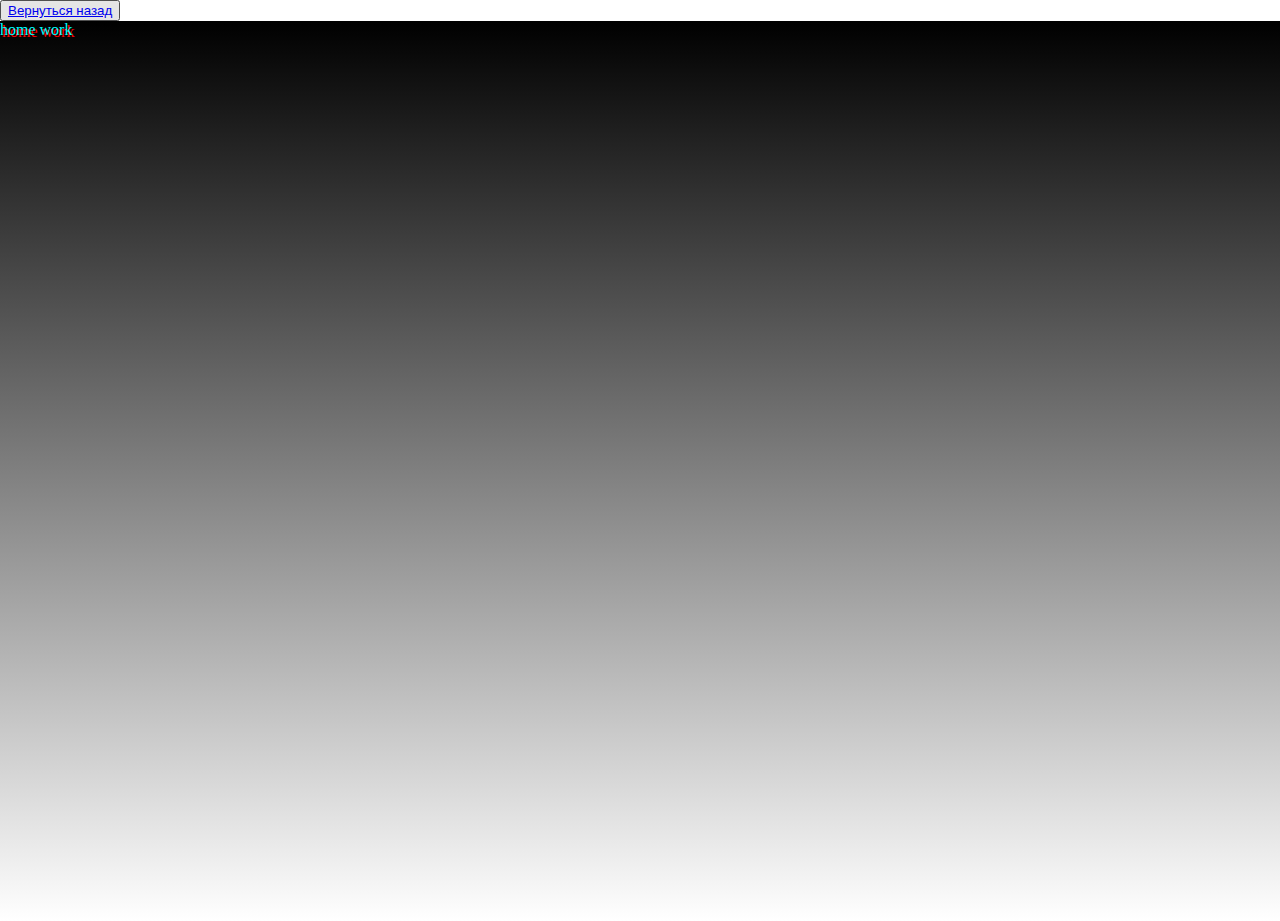
<file: additional_12/additional_12.html>
<!DOCTYPE html>
<html lang="en">
<head>
    <meta charset="UTF-8">
    <meta http-equiv="X-UA-Compatible" content="IE=edge">
    <meta name="viewport" content="width=device-width, initial-scale=1.0">
    <title>Дополнительное задание 12</title>
    <link rel="stylesheet" href="./additional_12.css">
</head>
<body>
    <div><button><a href="../index.html">Вернуться назад</a></button></div>

  

    <main>
        <span>home work</span>
    </main>
</body>
</html>
</file>
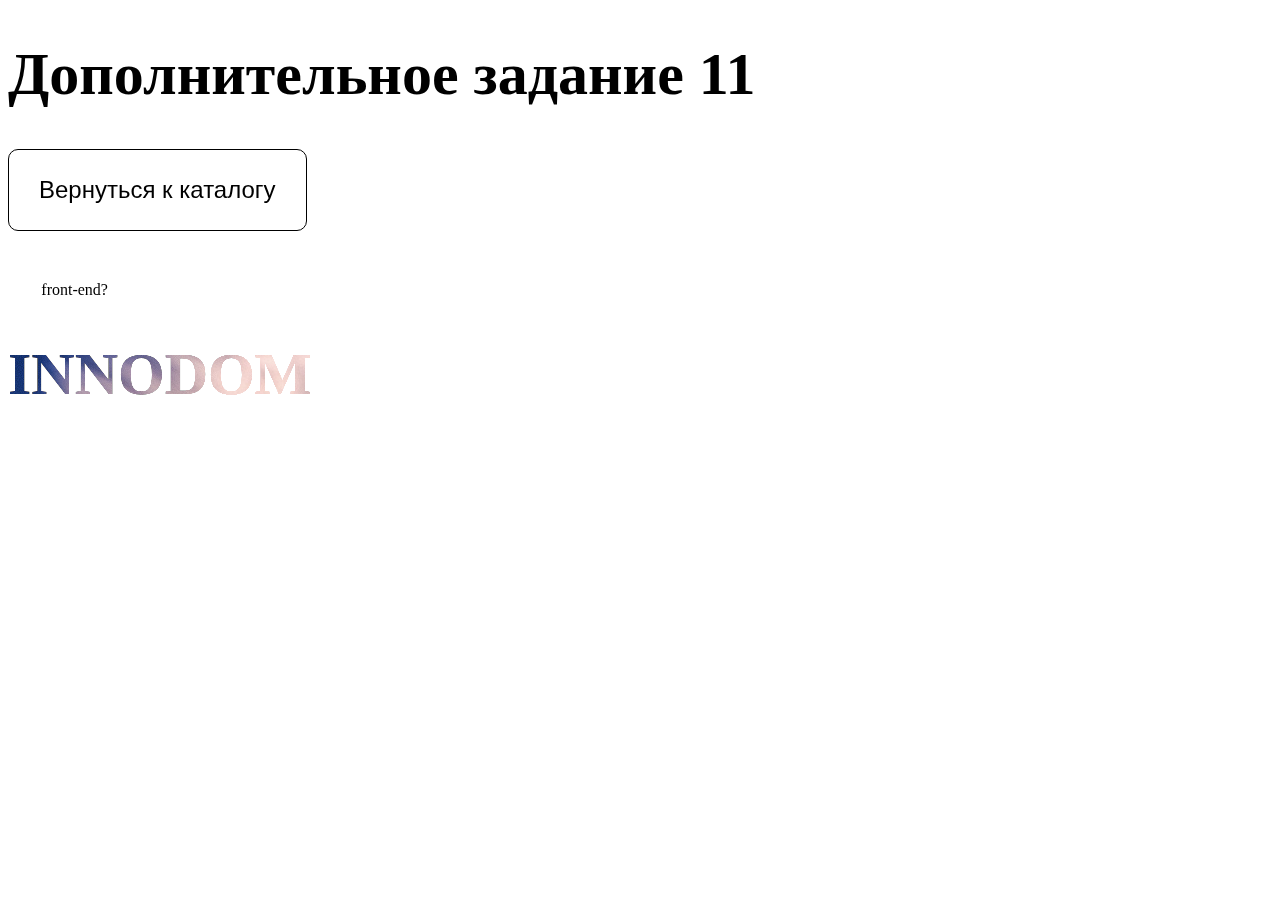
<file: home_work_11-additional/home_work_11-additional.html>
<!DOCTYPE html>
<html lang="en">
<head>
    <meta charset="UTF-8">
    <meta http-equiv="X-UA-Compatible" content="IE=edge">
    <meta name="viewport" content="width=device-width, initial-scale=1.0">
    <title>Document</title>

    <link rel="stylesheet" href="./home_work_11-additional.css">
</head>
<body>
    
   
    <div class="menu">
        <h1>Дополнительное задание 11</h1>
        <button><a href="../index.html">Вернуться к каталогу</a></button>
    </div>

   

    <div class="tooltip">
        front-end?
        <span class="tooltiptext">INNODOM</span>
      </div> 
      
      
      <div class="mask">
        <h1 contenteditable="true">INNODOM</h1>
       </div>


</body>
</html>
</file>
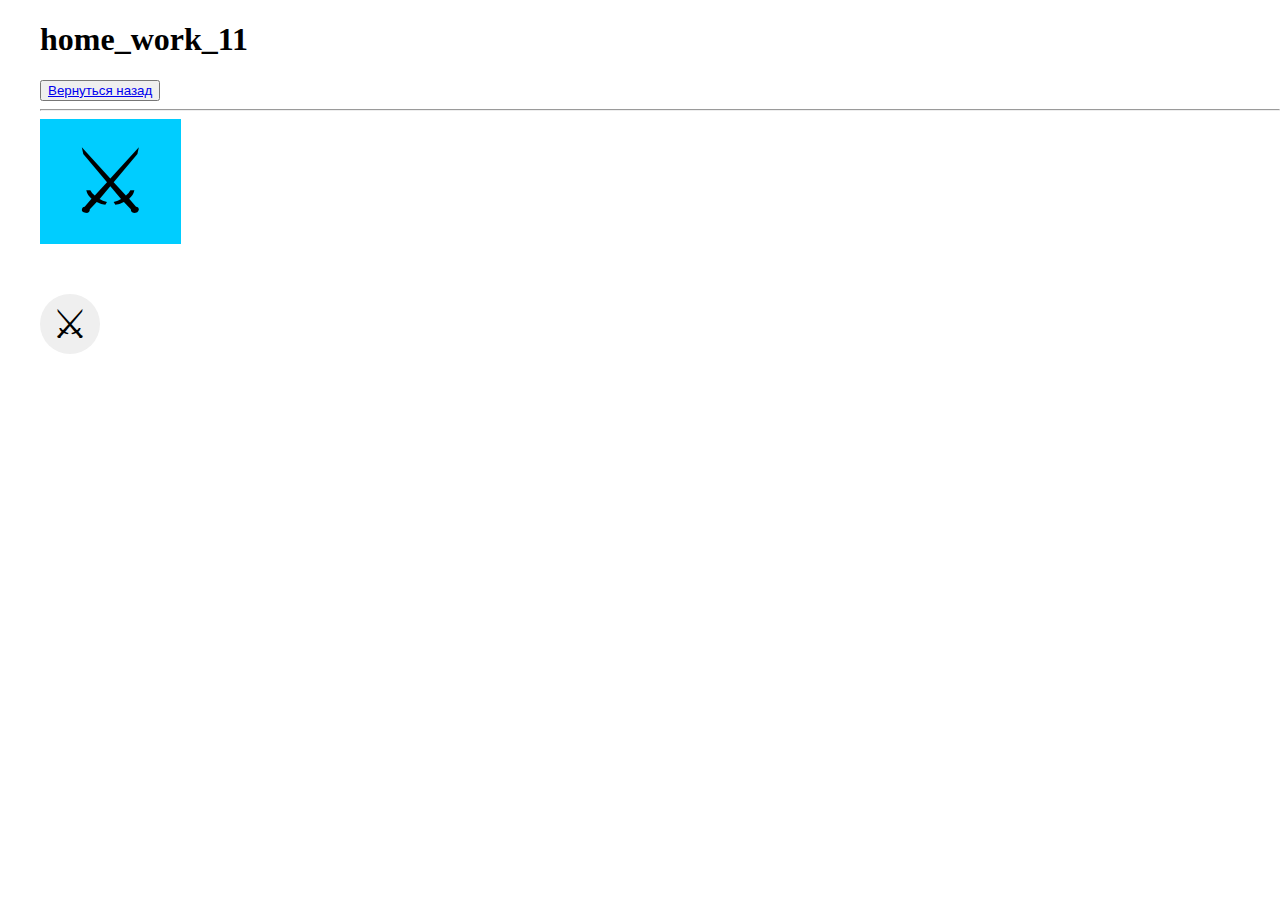
<file: home_work_11/home_work_11.html>
<!DOCTYPE html>
<html lang="en">
<head>
    <meta charset="UTF-8">
    <meta http-equiv="X-UA-Compatible" content="IE=edge">
    <meta name="viewport" content="width=device-width, initial-scale=1.0">
    <meta name="description" content="home_work_11">
    <title>home_work_11</title>

    <link rel="stylesheet" href="./home_work_11.css">
</head>
<body>
 
    <h1>home_work_11</h1>
    <button><a href="../index.html">Вернуться назад</a></button>
    <hr>


    <button class="contayner_1">
        ⚔
    </button>

    <button class="contayner_2">
        ⚔
    </button>

</body>
</html>
</file>
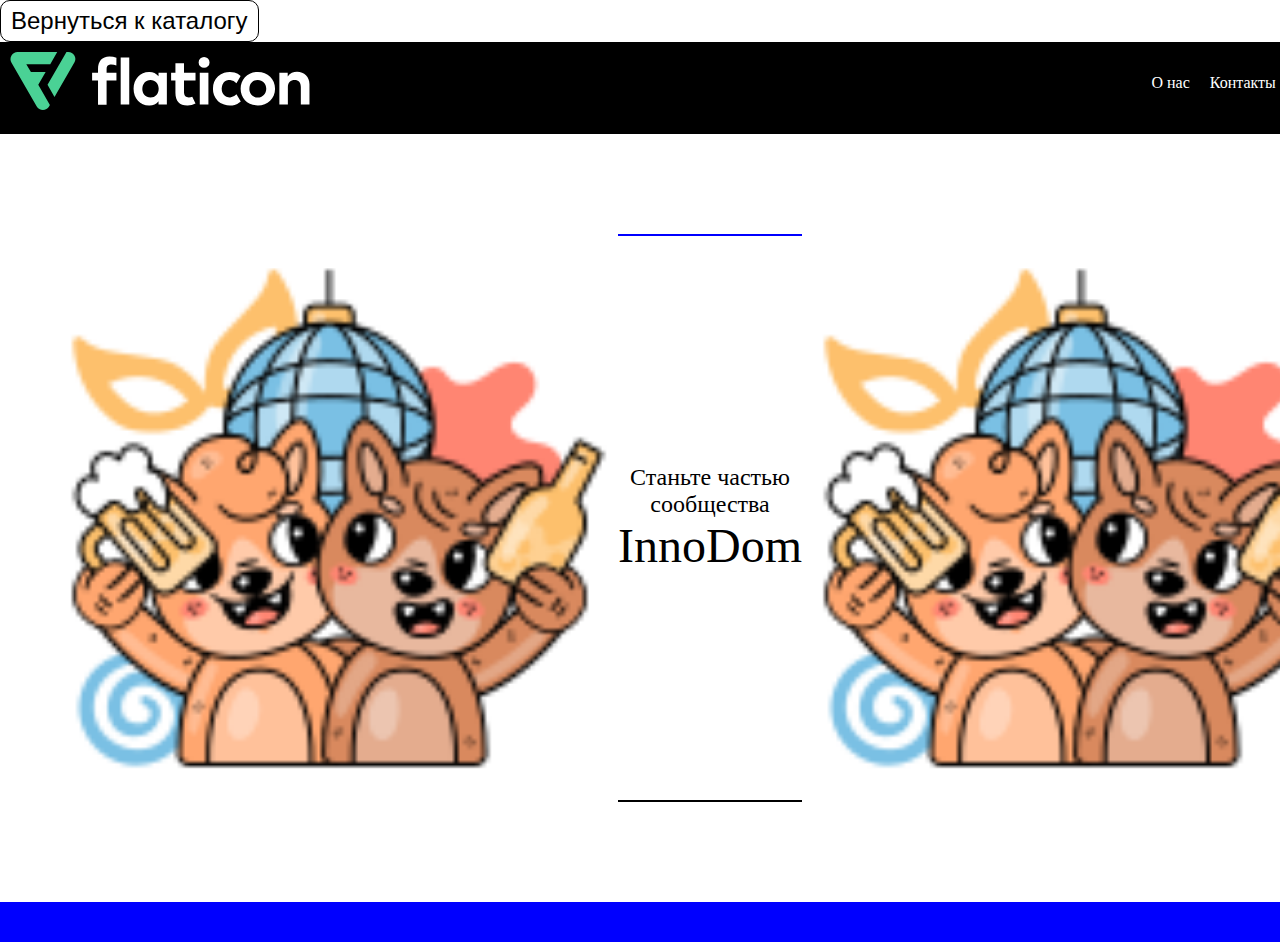
<file: home_work_12/home_work_12.html>
<!DOCTYPE html>
<html lang="en">
<head>
    <meta charset="UTF-8">
    <meta http-equiv="X-UA-Compatible" content="IE=edge">
    <meta name="viewport" content="width=device-width, initial-scale=1.0">
    <title>Домашнее задание 12</title>

    <link rel="stylesheet" href="./home_work_12.css">
</head>
<body>
    
    <div class="menu">
        <button><a href="../index.html">Вернуться к каталогу</a></button>
    </div>




<main>



    <div class="header">

        <div class="header_img"><img src="./set-img/icon.svg" alt="icon"></div>

        <div class="header_menu">
            <div><span>О нас</span></div>
            <div><span>Контакты</span></div>
            <div><span blue>Сообщество</span></div>
        </div>


    </div>





    <div class="content">


        <div class="content_img"><img src="./set-img/content-1.png" alt="content"></div>

        <div class="content_information">
            <span>Станьте частью сообщества </span>
            <span class="content_information_strong" >InnoDom</span>
        </div>

        <div class="content_img"><img src="./set-img/content-1.png" alt="content"></div>


    </div>


    <div class="footer"></div>



</main>







</body>
</html>
</file>
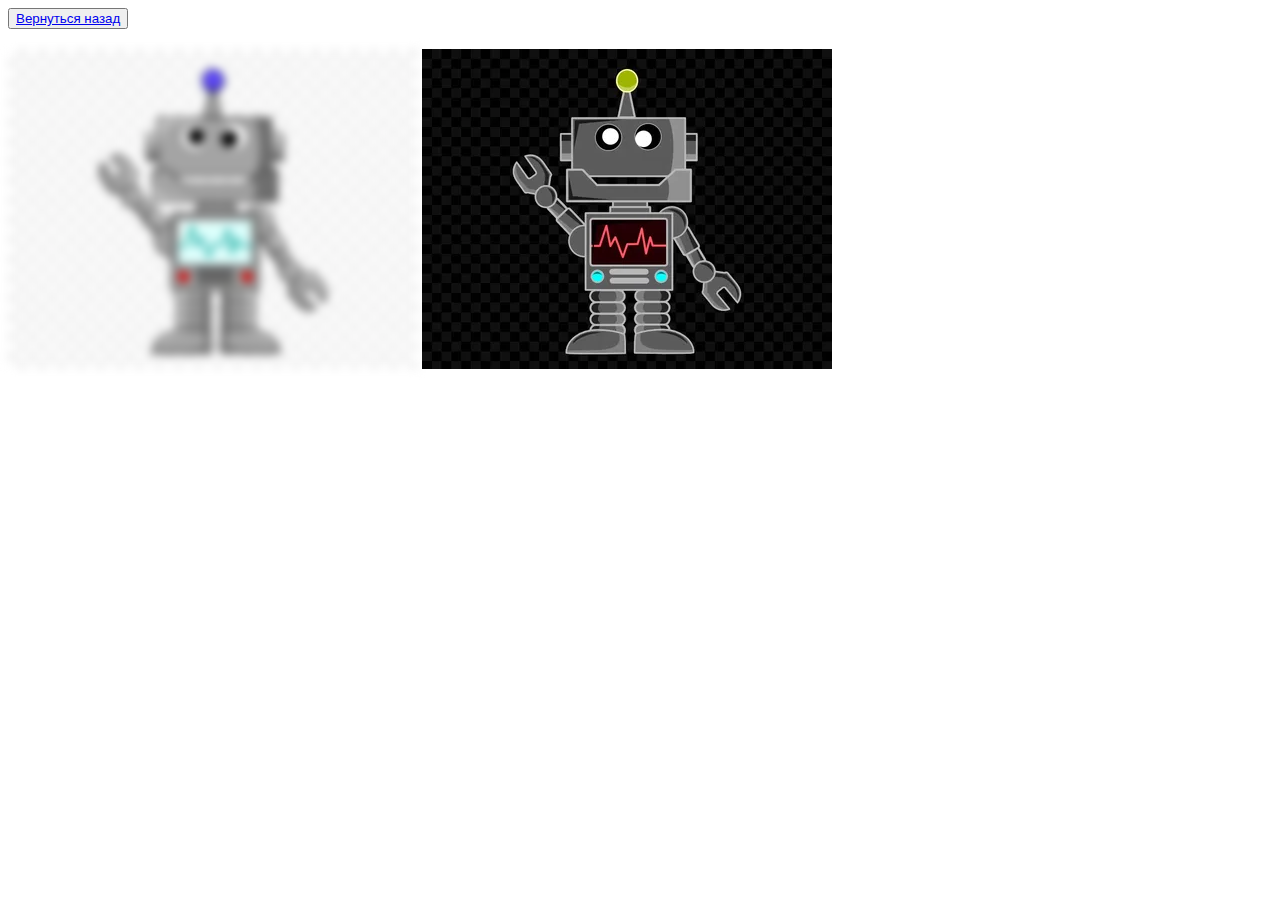
<file: home_work_16/home_work_16.html>
<!DOCTYPE html>
<html lang="en">
<head>
    <meta charset="UTF-8">
    <meta http-equiv="X-UA-Compatible" content="IE=edge">
    <meta name="viewport" content="width=device-width, initial-scale=1.0">
    <title>Document</title>
    
    <link rel="stylesheet" href="./home_work_16.css">
</head>
<body>
    <button><a href="../index.html">Вернуться назад</a></button>
    <div>
        <img src="./set/robot.webp" alt="robot" blur>
        <img src="./set/robot.webp" alt="robot" invert>
    </div>
</body>
</html>
</file>
<file: additional_12/additional_12.css>
body,html{
    margin: 0;
    width: 100%;
    height: 100%;
}
         @supports (background: linear-gradient(to bottom, #000000, #ffffff)) {
            main {
        background: linear-gradient(to bottom, #000000, #ffffff);
    }
    }


      @supports not (background: linear-gradient(to bottom, #000000, #ffffff)) {
        main {
        background: #000000;
    }
    }
   
main {

width: 100%;
height: 100%;
  }

  @supports ( text-shadow: red 2px 2px){
    span{
    text-shadow: red 2px 2px;
    color: aqua;
}
}


@supports not (text-shadow: red 2px 2px){
    span{
        text-shadow: none;
    }
}
</file>
<file: home_work_11-additional/home_work_11-additional.css>
.menu a{
    text-decoration: 0;
    color: black;
    height: 40px;
 display: flex;
 align-items: center;
 padding: 20px 30px;
 font-size: 24px;
}

.menu>button{
    padding: 0;
    border: 0;
    display: flex;
    border: 1px solid black;
    border-radius: 10px;
    transition: background-color 1s;
    background-color: rgb(255, 255, 255);

}
.menu>button:hover{
    background-color: rgb(200, 200, 200);
}


.tooltip {
    position: relative;
    display: inline-block;
    position: relative;
   
    transform:translateX(50%);

    margin-top: 50px;
}

.tooltiptext {
    visibility: hidden;
    width: 120px;
    background-color: rgb(3, 0, 164);
    color: #fff;
    text-align: center;
    border-radius: 6px;
    padding: 5px 0;
    position: absolute;
   
    bottom: 100%;
    left: 50%;
    margin-left: -60px;
}

.tooltiptext:after {
    content: " ";
    position: absolute;
    top: 100%;
    left: 50%;
    transform:translateX(50%);
    margin-left: -5px;
    border-width: 5px;
    border-style: solid;
    border-top-color:rgb(3, 0, 164);
    z-index: 1;
}

.tooltip:hover .tooltiptext {
    visibility: visible;
}

.mask {
    background-image: url(./img/mask.jpeg);
    }

    h1 {
        
        color: #000;
        background: #fff;
        mix-blend-mode: lighten;
        font-size: 60px;
    }
</file>
<file: home_work_11/home_work_11.css>
html,body{
    width: 100%;
    margin: 0;
    padding-left: 20px;
    box-sizing: border-box;
}
.contayner_1{
  min-width: max-content;
  width: 0%;
    height: 1%;
    min-height: max-content;
    background-color: rgb(0, 205, 255);
    transition: ease width 3s, background-color 3s;
    border: 0;
    padding: 0;
    font-size: 90px;
    padding: 10px 30px;
    
   
    display: block;
    
}

.contayner_1:focus{
width: 50%;
background-color: rgb(0, 15, 255);

}


@keyframes test {
100%{
    transform: translateX(600px);

    background-color: rgb(255,0,0);
}
75%{
    background-color: rgb(155,0,0);
}
50%{
    transform: translate(300px, 300px);

    background-color: rgb(55,0,0);
}
35%{
    background-color: rgb(0,155,0);
}
0% {
    transform: translateX(0px);  

    background-color: rgb(0,0,255);
}

}


.contayner_2{
margin-top: 50px;

height: 60px;
aspect-ratio: 1 / 1;

animation: test 2s infinite alternate;
font-size: 40px;
border: 0;
padding: 0;
border-radius: 50%  ;
}
</file>
<file: home_work_12/home_work_12.css>
.menu a{
    text-decoration: 0;
    color: black;
    height: 20px;
 display: flex;
 align-items: center;
 padding: 10px 10px;
 font-size: 24px;
}

.menu>button{
    padding: 0;
    border: 0;
    display: flex;
    border: 1px solid black;
    border-radius: 10px;
    transition: background-color 0.5s;
    background-color: rgb(255, 255, 255);

}
.menu>button:hover{
    background-color: rgb(200, 200, 200);
}


html,body{
    margin: 0;
    height: 100%;
    width: 100%;
    overflow-y:visible;
    
    }
    
    main{
        display: grid;
        grid-template-rows: max-content 1fr 40px;
        height: 100%;
        width: 100%;
    }
    @media (max-width:800px){
        main{
            height: 1000px;
        }
    }
    .header{
        display: flex;
        background-color: black;
        justify-content: space-between;
        padding: 10px 10px 20px;
        box-sizing: border-box;
    }
    @media (max-width:800px){
        .header{
            flex-direction: column;
            padding: 20px 0;
            align-items: center;
        }

    }
    .header_img>img{
      
    width: 300px;
    height: 58px;
  
    }
    .header_menu{
        display: flex;
        align-items: center;
        column-gap: 20px;
        margin-right: 30px;
    }

    @media (max-width:800px){
        .header_menu{
       
           margin: 0;
           margin-top: 15px;
   
        }

    }

    .header_menu span{
        color: white;
    }
    .header_menu span[blue]{
        color: blue;
    }
    
.content{
    display: flex;
    margin: 100px 50px;
    }
    @media (max-width:800px){
            .content{
               flex-direction: column;
               margin: 20px 0;
               row-gap: 10px;
            }
        }
    .content>div{
        flex-grow: 1;
        flex-shrink: 1;
        flex-basis: 0;
    }
    .content_information{
        border-top: 2px solid blue;
        border-bottom: 2px solid rgb(0, 0, 0);
    
        display: flex;
        flex-direction: column;
        justify-content: center;
        align-items: center;
      
    }
    @media (max-width:800px){
        .content_information{
            margin: 0 50px;
        }
    }
    .content_information>span{
      
        font-size: 1.5rem;
        text-align: center;
    }
    .content_information_strong{
    
    font-size: 3rem !important;
    
    }
    .content_img{
        display: flex;
        justify-content: center;
    }
    .footer{
        background-color: blue;
    }
</file>
<file: home_work_16/home_work_16.css>
div{
    margin-top: 20px;
}
img[blur]{
    filter: blur(5px) ;
}
img[invert]{
    filter:invert(1);
}
</file>
